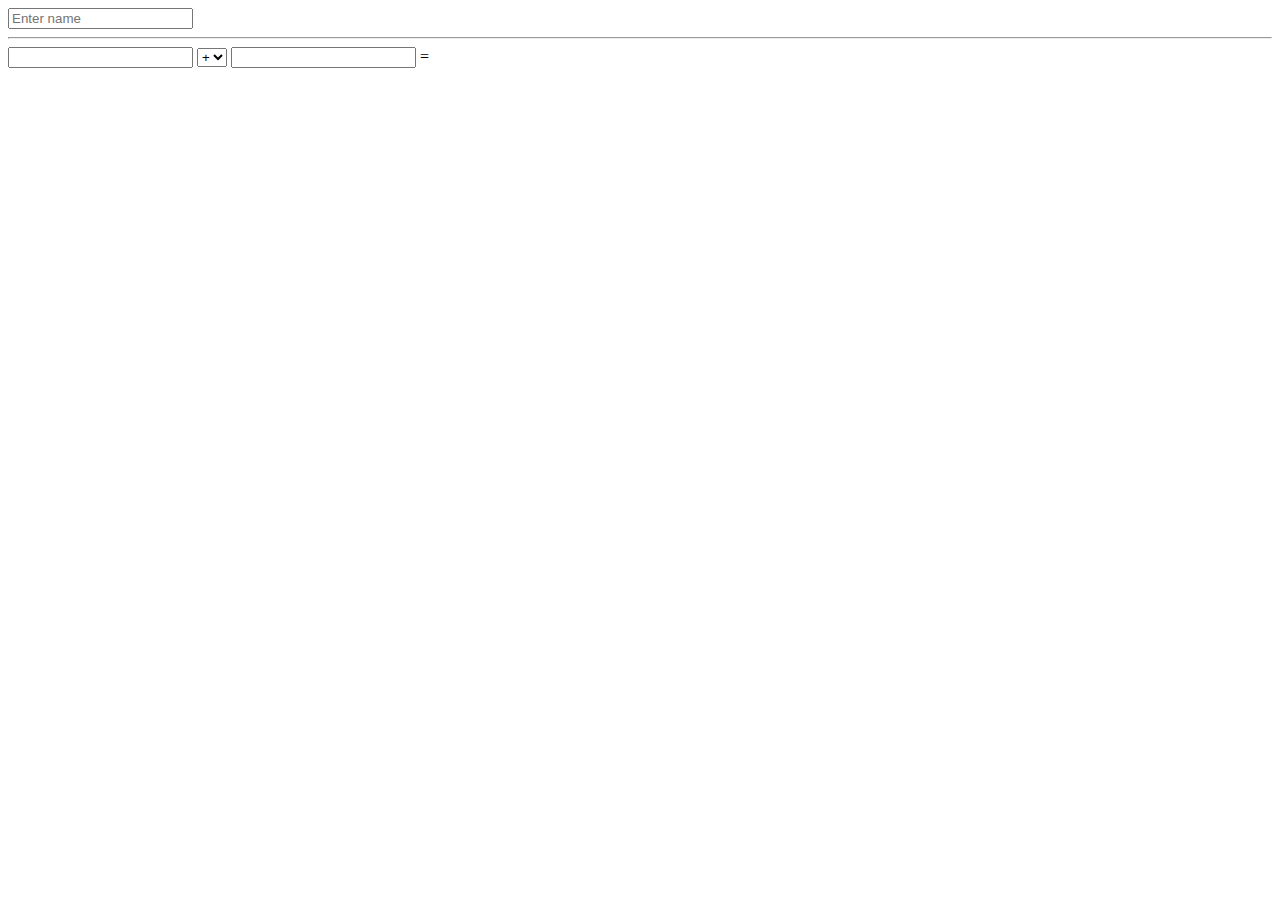
<file: exercise1.html>
<!DOCTYPE html>
<html>
<head>
	<title>Exercise 1</title>
	<script>

		function greet(){
			var d = new Date();
			var time = d.getHours();
			console.log(d);
			var username = document.getElementById("name").value;
			if(time>0&&time<13){
				document.getElementById("output").innerHTML = "Good morning " + username;
			} else if (time>12&&time<18){
				document.getElementById("output").innerHTML = "Good afternoon " + username;
			} else {
				document.getElementById("output").innerHTML = "Good evening " + username;
			}
		}

		calculate = function(){
			var operator = document.getElementById("operator").value;
			var input1 = parseInt(document.getElementById("input1").value);
			var input2 = parseInt(document.getElementById("input2").value);
			var result;

			if(operator=="+"){
				result = input1 + input2;
			} else if(operator=="-"){
				result = input1 - input2;
			} else if(operator=="*"){
				result = input1 * input2;
			} else {
				result = input1 / input2;
			}
			document.getElementById("output2").innerHTML = Math.round(result * 100) / 100;
		}
	</script>
</head>
<body>
	<input id="name" onkeyup="greet()" placeholder="Enter name"/>
	<!-- <button onkeydown="greet()">Greet</button> -->
	<div id="output"></div>
	<hr/>

	<div style="float:left;">
		<input id="input1"/>
		<select onchange="calculate()" id="operator">
			<option>+</option>
			<option>-</option>
			<option>*</option>
			<option>/</option>
		</select>
		<input id="input2"/> = 
		
	</div>
	<div style="float:left;" id="output2"> </div>
</body>
</html>
</file>
